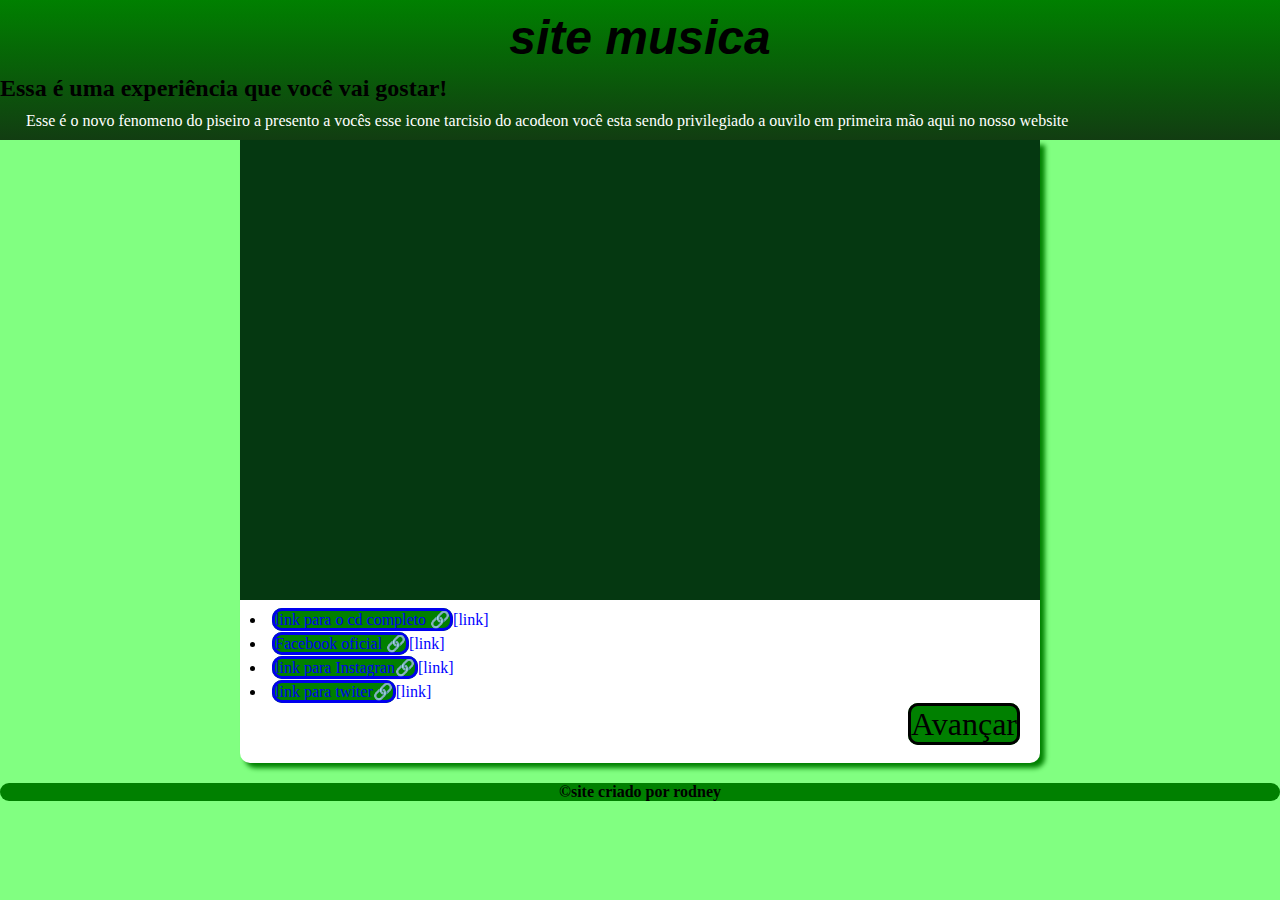
<file: index.html>
<!DOCTYPE html>
<html lang="pt-br">
<head>
    <meta charset="UTF-8">
    <meta http-equiv="X-UA-Compatible" content="IE=edge">
    <meta name="viewport" content="width=device-width, initial-scale=1.0">
<link rel="stylesheet" href="style.css">
    <title>Site experimento</title>
  
</head>
<body>

    
        <header>
            <h1>site musica</h1>
            <h2>Essa é uma experiência que você vai gostar! </h2>
                <p>Esse é o novo fenomeno do piseiro a presento a vocês esse icone tarcisio do acodeon você esta sendo privilegiado a ouvilo em primeira mão aqui no nosso website
                </p>   
        </header>
  
  
    <main>
        <div class="video">
            <iframe width="550" height="300" src="https://www.youtube.com/embed/nAIvbNuI8pM" title="YouTube video player" frameborder="0" allow="accelerometer; autoplay; clipboard-write; encrypted-media; gyroscope; picture-in-picture; web-share" allowfullscreen></iframe>
        </div>
  
           <nav>
           <link rel="stylesheet" href="pagina2.html">
           <div><ul>
            <li><a href="https://www.youtube.com/watch?v=jfenQ0B_7lU" target="_blank ">link para o cd completo </a></li>
            <li><a href="https://www.facebook.com/tarcisio.limasousa.5" target="_blank">Facebook oficial </a></li>
            <li><a href="https://www.instagram.com/tarcisiodoacordeon/" target="_blank">link para Instagran</a></li>
            <li><a href="https://twitter.com/fcc_tarcisio" target="_blank">link para twiter</a></li>
           </ul></div>
             <div class="a"><a href="pagina2.html" target="_blank" style="color: black; font-size: 2em;" >Avançar</a></div>
            </nav>
    </main>
 <footer >&copysite criado por rodney</footer>



</body>
</html>
</file>
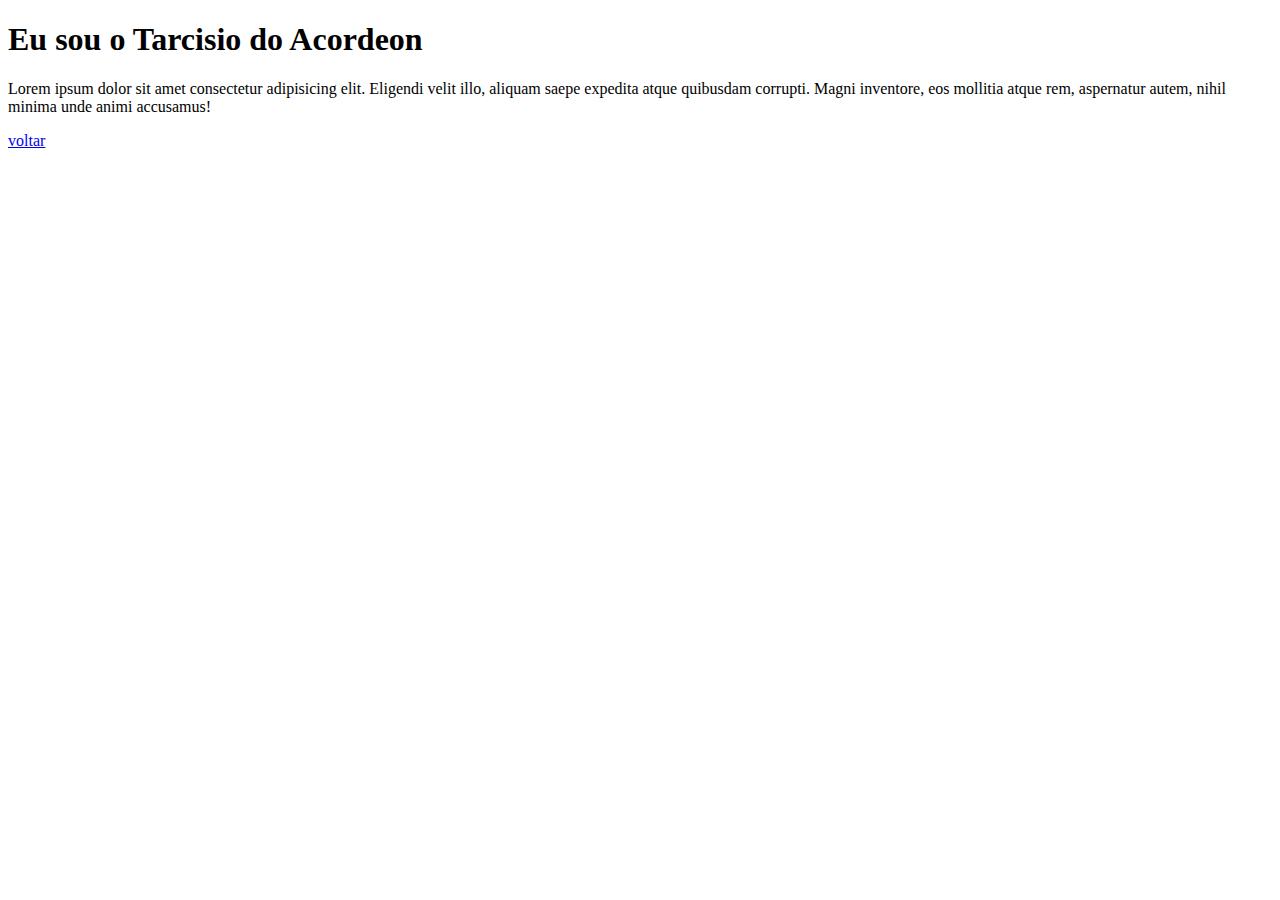
<file: pagina2.html>
<!DOCTYPE html>
<html lang="en">
<head>
    <meta charset="UTF-8">
    <meta http-equiv="X-UA-Compatible" content="IE=edge">
    <meta name="viewport" content="width=device-width, initial-scale=1.0">
    <title>Pagina biografia</title>
  
</head>
<body>
    <h1>Eu sou o Tarcisio do Acordeon </h1>
    <p>Lorem ipsum dolor sit amet consectetur adipisicing elit. Eligendi velit illo, aliquam saepe expedita atque quibusdam corrupti. Magni inventore, eos mollitia atque rem, aspernatur autem, nihil minima unde animi accusamus!</p>
    <a href="index.html">voltar</a>
</body>
</html>
</file>
<file: style.css>
@charset "UTF-8";


body{
 background-color:rgba(0, 255, 0, 0.493);




}
header{
   background-image:linear-gradient(to bottom,green,rgba(13, 53, 13, 0.959));
  
 

}
h1{
font-family: Arial, Helvetica, sans-serif ;
font-weight: bolder;
font-size:48px;
font-style: italic;
margin-bottom: 10px;
text-align: center;
padding-top: 10px;
}
header >h2{
    padding-bottom: 10px;
}

header >p{

text-justify: auto;
text-indent: 1em;
width:97%;
color:white;margin-left: 10px;
padding-bottom: 10px;


}

a:visited{
color:black;
}

a:hover{
color: blue;
text-decoration: underline;

}
li::after{
content:"[link]" ;
color: blue;

}

*{
    margin: 0%;
    padding: 0%;
}
a{
    background-color:green;
    text-decoration: none;
    border-color: black;
    border:solid;
    border-radius: 10px;
    

   
}
div.a{
 text-align: right;
 margin-right: 20px;
 padding-bottom: 20px;
}
main{
background-color: white;
max-width: 800px;
border-bottom-right-radius: 10px;
border-bottom-left-radius: 10px;
margin: auto;
box-shadow: 5px 5px 5px green;
 
}


main >div.video{
    background-color:rgba(3, 54, 15, 0.993);
    margin-bottom: 50px;
    margin: auto;
    padding: 20px;
    padding-bottom: 55%;
    position: relative;


   

}

main>div.video>iframe{
    position:absolute;
    top:5% ;
    left:5% ;
    width:90% ;
    height:90% ;

}
ul{
    list-style-position: inside;
    margin-left: 10px;
    margin-top: 10px;
 
}
li{
    margin-bottom: 5px;
}
li>a::after {
    content:'\1F517';
}
footer{
    color: black;
    font-weight: bold;
   text-align:center ;
   background-color:green;
   border-radius: 10px;
  margin-top: 20px;
}
@media screen and (max-width: 780px){
*{ box-sizing: border-box;

}
main{
    width: 100%;
}

li{
  width: 100%;

}

}
@media screen and (max-width: 360px){
 *{ box-sizing: border-box;

}

    footer{
       width: 100%;
    }

main{
    width: 100%;
    background-color: green;
}

}
</file>
